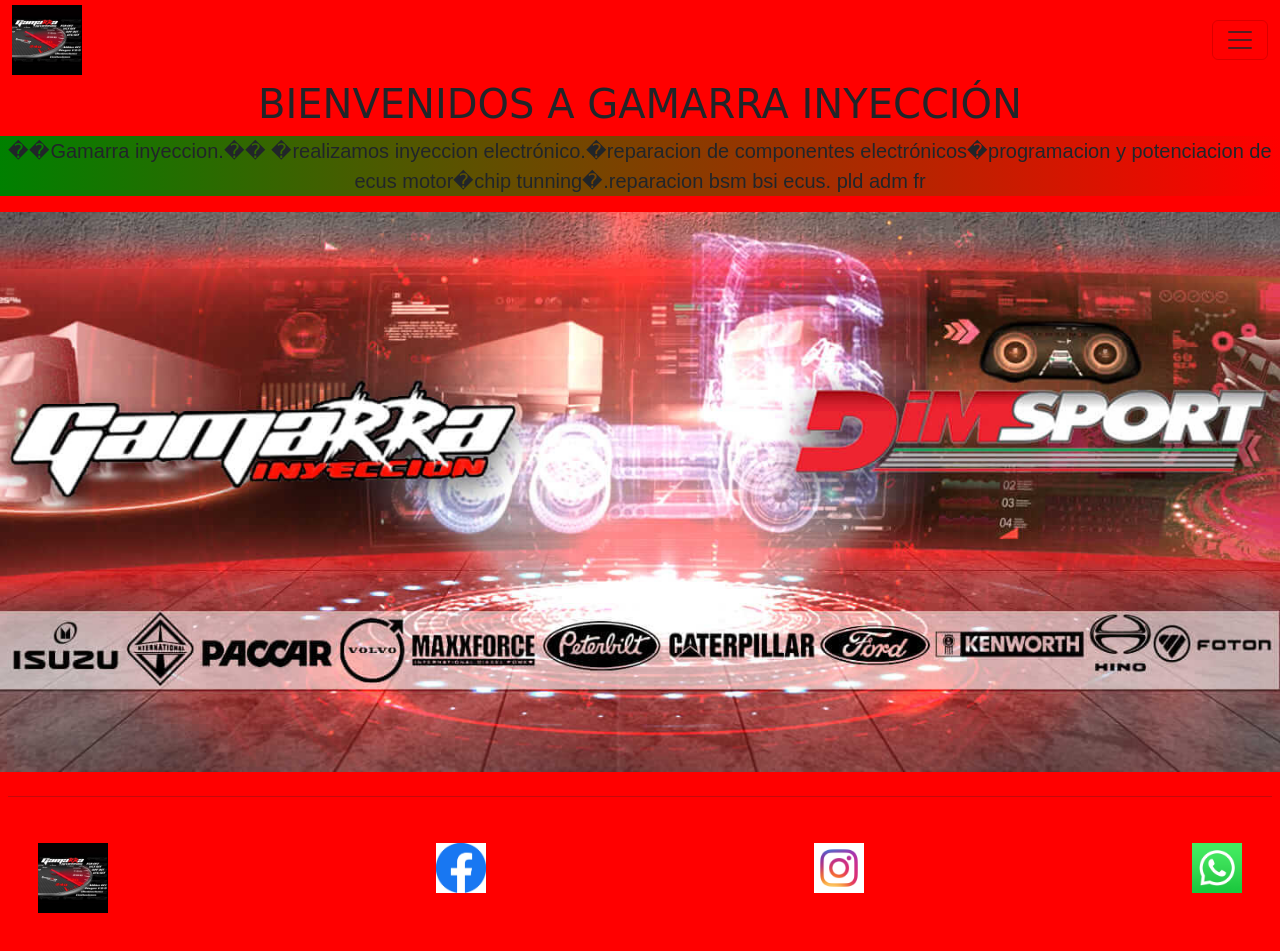
<file: index.html>
<!DOCTYPE html>
	<html lang="es">
	<head>
		<meta charset="UTF-8">
		<meta name="viewport" content="width=device-width, initial-scale=1.0">
		<meta name="description" content="En Gamarra inyeccion somos expertos en programación, especialistas en tracto camiones, equipos industriales y agrícolas. Contáctanos para realizar un diagnóstico o programación en tu equipo, estamos ubicados en Colombia, trabajamos de manera Nacional e INTERNACIONAL.">
    <meta name="keywords" content="GAMARRA INYECCIÓN, INYECCIÓN, PÁGINA, INICIO, ESPECIALIDADES, EQUIPO, INDUSTRIA, PROGRAMACIÓN">
    <link  rel="icon"   href="img/logo.jpg" type="image/png" />
		<link href="https://cdn.jsdelivr.net/npm/bootstrap@5.2.2/dist/css/bootstrap.min.css" rel="stylesheet" integrity="sha384-Zenh87qX5JnK2Jl0vWa8Ck2rdkQ2Bzep5IDxbcnCeuOxjzrPF/et3URy9Bv1WTRi" crossorigin="anonymous">
		<link rel="stylesheet" href="./css/main.css">
		<title>GAMARRA INYECCIÓN</title>
	</head>
	<body class="indexG">
		<!-- Inicio de header-->
		<header>			
			<nav class="navbar navbar-expand-xs bg-light p-0">
  <div class="container-fluid">
    <a class="navbar-brand" href="#"><img class="logoImg" src="img/logo.jpg" alt="logo de pagina" width="120" height="120"></a>	
    <button class="navbar-toggler" type="button" data-bs-toggle="collapse" data-bs-target="#navbarSupportedContent" aria-controls="navbarSupportedContent" aria-expanded="false" aria-label="Toggle navigation">
      <span class="navbar-toggler-icon"></span>
    </button>
    <div class="collapse navbar-collapse" id="navbarSupportedContent">
      <ul class="navbar-nav me-auto mb-2 mb-lg-0">
        <li class="nav-item">
          <a class="nav-link active" aria-current="page" href="#">Home</a>
        </li>
        <li class="nav-item">
          <a class="nav-link" href="pages/servicio.html">SERVICIOS</a>
        </li>
         <li class="nav-item">
          <a class="nav-link" href="pages/quienessomos.html">QUIENES SOMOS</a>
        </li>
         <li class="nav-item">
          <a class="nav-link" href="pages/foro.html">FORO</a>
        </li>
         <li class="nav-item">
          <a class="nav-link" href="pages/contacto.html">CONTACTO</a>
        </li>
      </ul>
  </div>
</nav>
		</header>
		<!-- CIERRE DE HEADER -->
		<!-- APERTURA DE CONTENIDO--> 
		<main>
			<div>
				<h1 class="animation">BIENVENIDOS A GAMARRA INYECCIÓN</h1>
			<p>��Gamarra inyeccion.�� �realizamos inyeccion electrónico.�reparacion de componentes electrónicos�programacion y potenciacion de ecus motor�chip tunning�.reparacion bsm bsi ecus. pld adm fr </p>
			</div>
			<div>
					<a href="#"><img class="imgPrin" src="img/giprin.jpg" alt="imagen principal"></a>
			</div>		
		</main>
		<!-- cierre de contenido-->
		<!-- APERTURA DE CONTENIDO--> 
		<footer class="p-2">
      <hr>
			     <div class="flex">
                    <div>
                             <a href="#"><img class="logoImg" src="img/logo.jpg" class="img-circle" alt="logo de pagina" width="120" height="120"></a>
                    </div>
          
          
                    <div class="rrssImg">
                            <a href="#"><img src="img/facebook.png" alt="facebook" width="50" height="50"></a> 
                    </div>
                    <div class="rrssImg">
                            <a href="#"><img src="img/instagram.png" alt="instagram" width="50" height="50"></a>     
                    </div>
                    <div class="rrssImg">
                            <a href="#"><img src="img/wtp.png" alt="wtp" width="50" height="50"></a>
                    </div>        
            </div>                  
		</footer> 
		<!-- CIERRE DE CONTENIDO-->		
		<script src="https://cdn.jsdelivr.net/npm/@popperjs/core@2.11.6/dist/umd/popper.min.js" integrity="sha384-oBqDVmMz9ATKxIep9tiCxS/Z9fNfEXiDAYTujMAeBAsjFuCZSmKbSSUnQlmh/jp3" crossorigin="anonymous"></script>
        <script src="https://cdn.jsdelivr.net/npm/bootstrap@5.2.2/dist/js/bootstrap.min.js" integrity="sha384-IDwe1+LCz02ROU9k972gdyvl+AESN10+x7tBKgc9I5HFtuNz0wWnPclzo6p9vxnk" crossorigin="anonymous"></script>
	</body>
	</html>
</file>
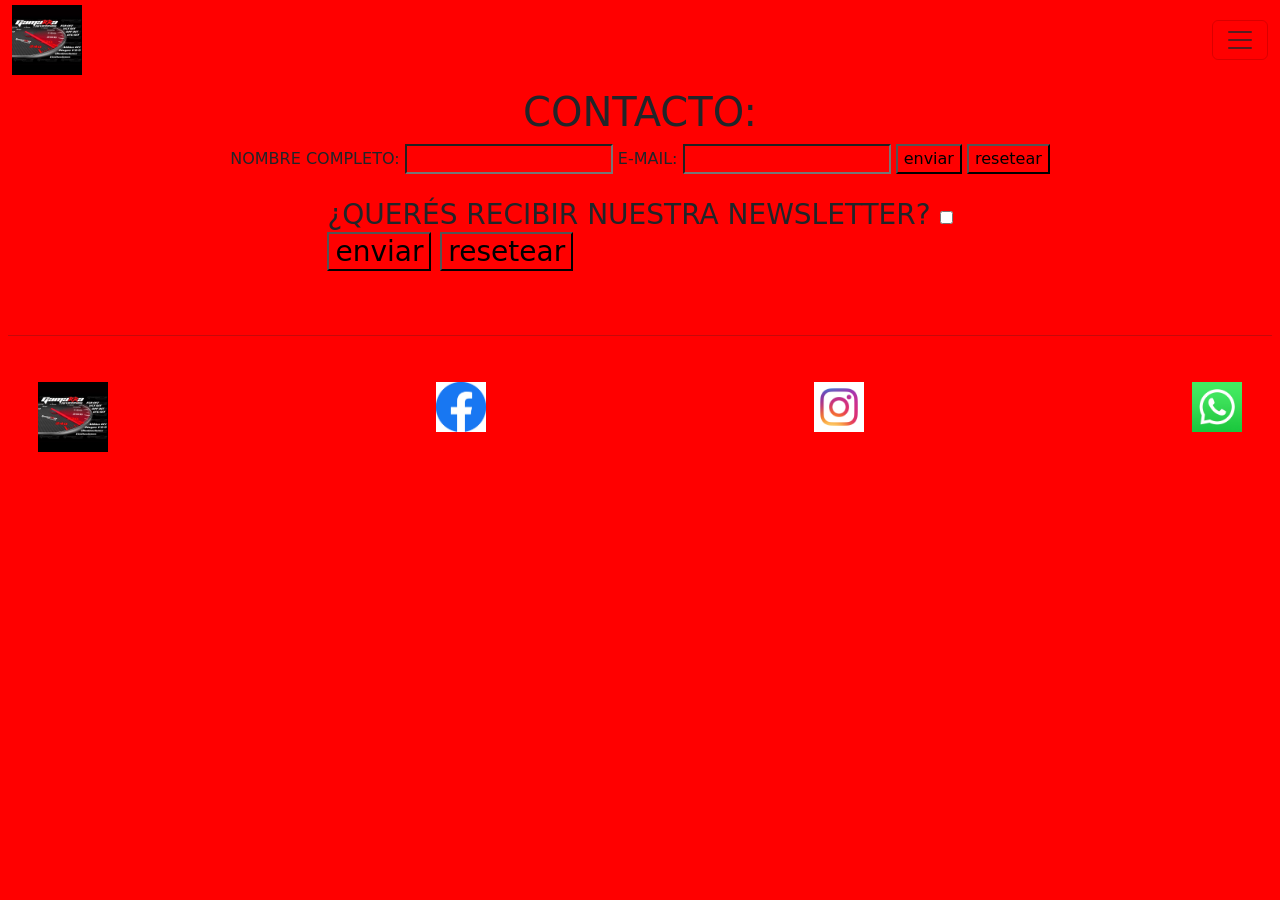
<file: pages/contacto.html>
<!DOCTYPE html>
        <html lang="es">
        <head>
            <meta charset="UTF-8">
            <meta http-equiv="X-UA-Compatible" content="IE=edge">
            <meta name="viewport" content="width=device-width, initial-scale=1.0">
            <link  rel="icon"   href="../img/logo.jpg" type="image/png" />
            <link href="https://cdn.jsdelivr.net/npm/bootstrap@5.2.2/dist/css/bootstrap.min.css" rel="stylesheet" integrity="sha384-Zenh87qX5JnK2Jl0vWa8Ck2rdkQ2Bzep5IDxbcnCeuOxjzrPF/et3URy9Bv1WTRi" crossorigin="anonymous">
            <link rel="stylesheet" href="../css/main.css">
            <title>Contacto</title>
        </head>
        <body>

          	<!--APERTURA DE HEADER -->		
		<header>			
			<nav class="navbar navbar-expand-xs bg-light p-0">
  <div class="container-fluid">
    <a class="navbar-brand" href="#"><img class="logoImg" src="../img/logo.jpg" alt="logo de pagina" width="120" height="120"></a>	
    <button class="navbar-toggler" type="button" data-bs-toggle="collapse" data-bs-target="#navbarSupportedContent" aria-controls="navbarSupportedContent" aria-expanded="false" aria-label="Toggle navigation">
      <span class="navbar-toggler-icon"></span>
    </button>
    <div class="collapse navbar-collapse" id="navbarSupportedContent">
      <ul class="navbar-nav me-auto mb-2 mb-lg-0">
        <li class="nav-item">   
          <a class="nav-link active" aria-current="page" href="../index.html">Home</a>
        </li>
        <li class="nav-item">
          <a class="nav-link" href="../pages/servicio.html">SERVICIOS</a>
        </li>
         <li class="nav-item">
          <a class="nav-link" href="../pages/quienessomos.html">QUIENES SOMOS</a>
        </li>
         <li class="nav-item">
          <a class="nav-link" href="../pages/foro.html">FORO</a>
        </li>
         <li class="nav-item">
          <a class="nav-link" href="../pages/contacto.html">CONTACTO</a>
        </li>
      </ul>
  </div>
</nav>
		</header>
		<!--CIERRE DE HEADER -->
                        <main class="p-2">
                        <div >                            
                            <h1><a ref="#">CONTACTO:</a>  </h1  >		  
                        <div class="center">
                            <form>
                                <label for="hadson"> NOMBRE COMPLETO:</label>
                              <input type="text"  name="hadson">
                            <label for="NOMBRE COMPLETO"> E-MAIL:</label>
                            <input type="text">
                                <input type="submit" value="enviar">
                            <input type="reset" value="resetear">
                                </form>
                                </div>                            
                        <div>
                        <form class="center p-4" >                         
                            <h3>
                                ¿QUERÉS RECIBIR NUESTRA NEWSLETTER?
                            <input type="checkbox" name="aceptar" value="1"><BR>
                            <input type="submit" value="enviar">
                            <input type="reset" value="resetear">
                            </h3>      
                            </form>
                        </div>
                            </div>           
                    </main>
                <!--CIERRE DE CONTENIDO-->
                <!--APERTURA DE FOOTER-->
               
  	<footer class="p-2">
<hr>
           <div class="flex">
                    <div>
                             <a href="#"><img class="logoImg" src="../img/logo.jpg" class="img-circle" alt="logo de pagina" width="120" height="120"></a>
                    </div>
          
          
                    <div class="rrssImg">
                            <a href="#"><img src="../img/facebook.png" alt="facebook" width="50" height="50"></a> 
                    </div>
                    <div class="rrssImg">
                            <a href="#"><img src="../img/instagram.png" alt="instagram" width="50" height="50"></a>     
                    </div>
                    <div class="rrssImg">
                            <a href="#"><img src="../img/wtp.png" alt="wtp" width="50" height="50"></a>
                    </div>        
            </div>   
		</footer> 
                <!-- cierre footer-->
                <script src="https://cdn.jsdelivr.net/npm/@popperjs/core@2.11.6/dist/umd/popper.min.js" integrity="sha384-oBqDVmMz9ATKxIep9tiCxS/Z9fNfEXiDAYTujMAeBAsjFuCZSmKbSSUnQlmh/jp3" crossorigin="anonymous"></script>
                <script src="https://cdn.jsdelivr.net/npm/bootstrap@5.2.2/dist/js/bootstrap.min.js" integrity="sha384-IDwe1+LCz02ROU9k972gdyvl+AESN10+x7tBKgc9I5HFtuNz0wWnPclzo6p9vxnk" crossorigin="anonymous"></script>
        </body>
        </html>
</file>
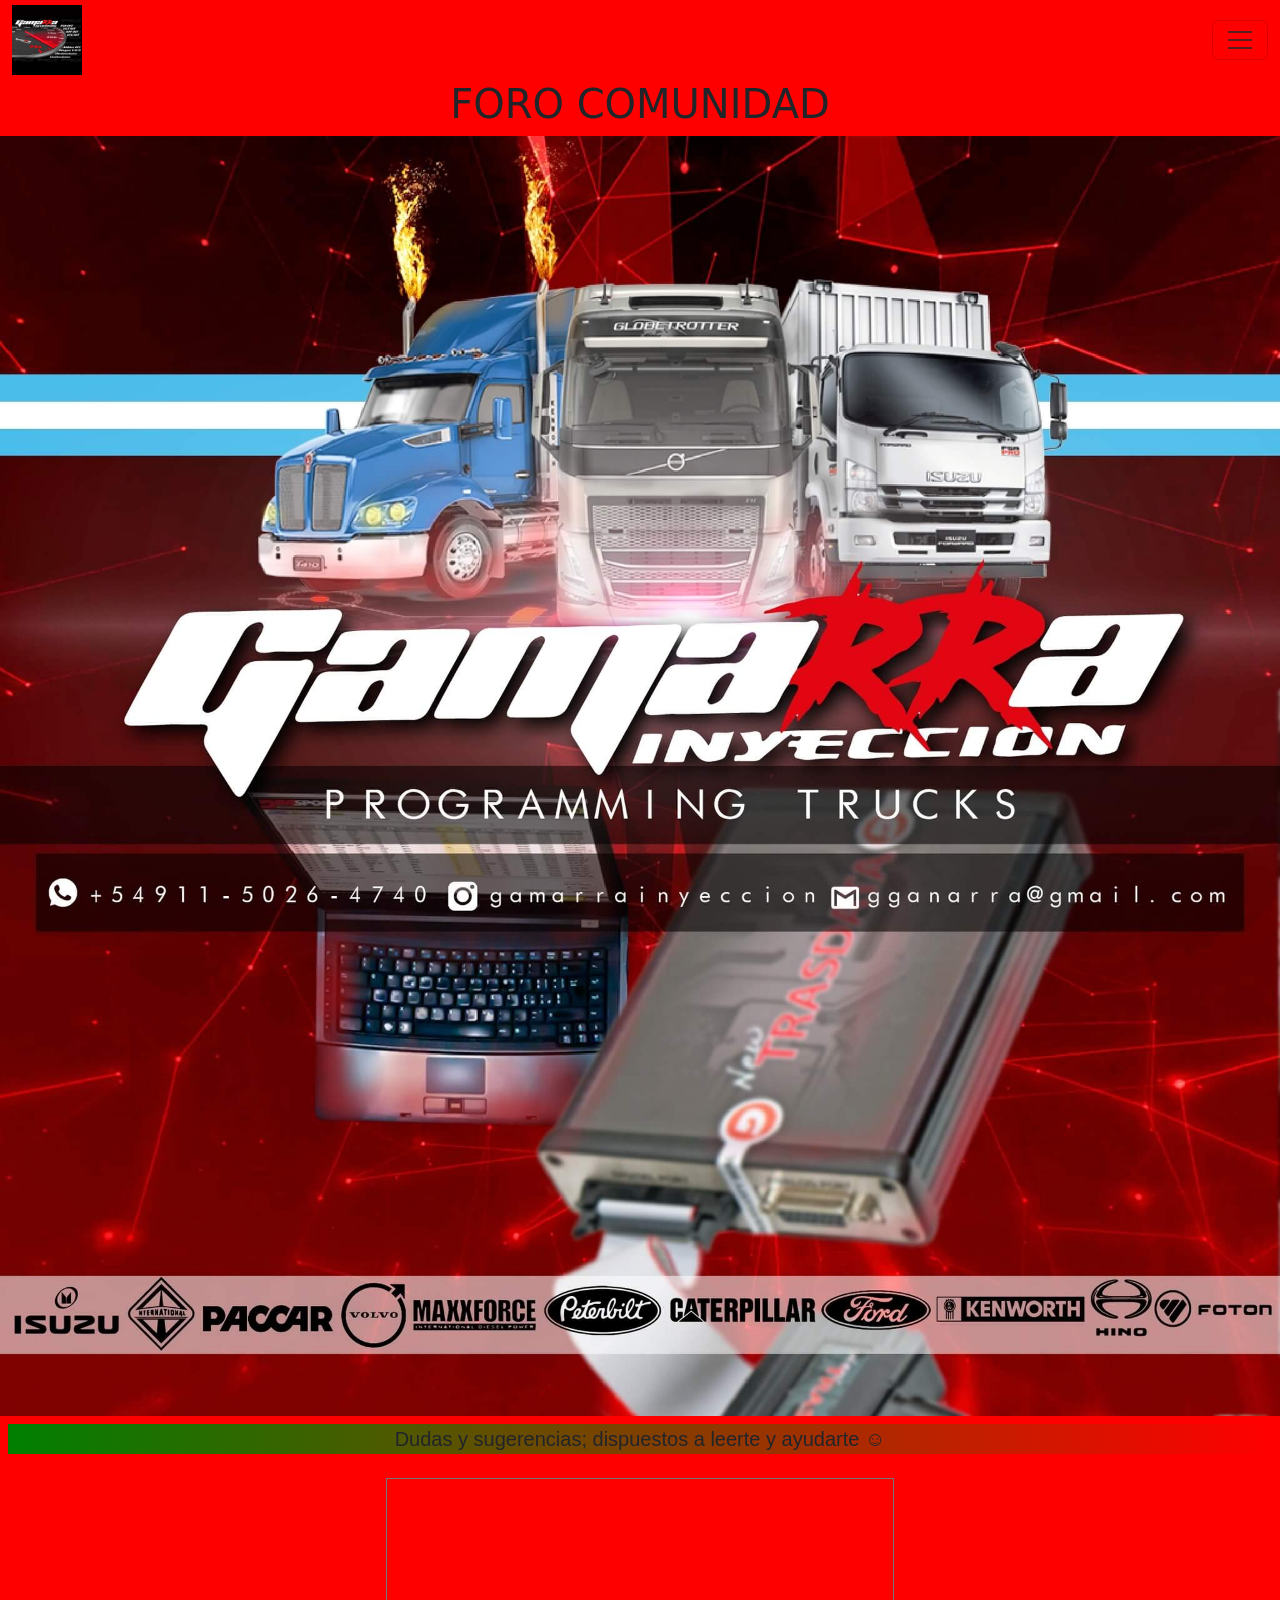
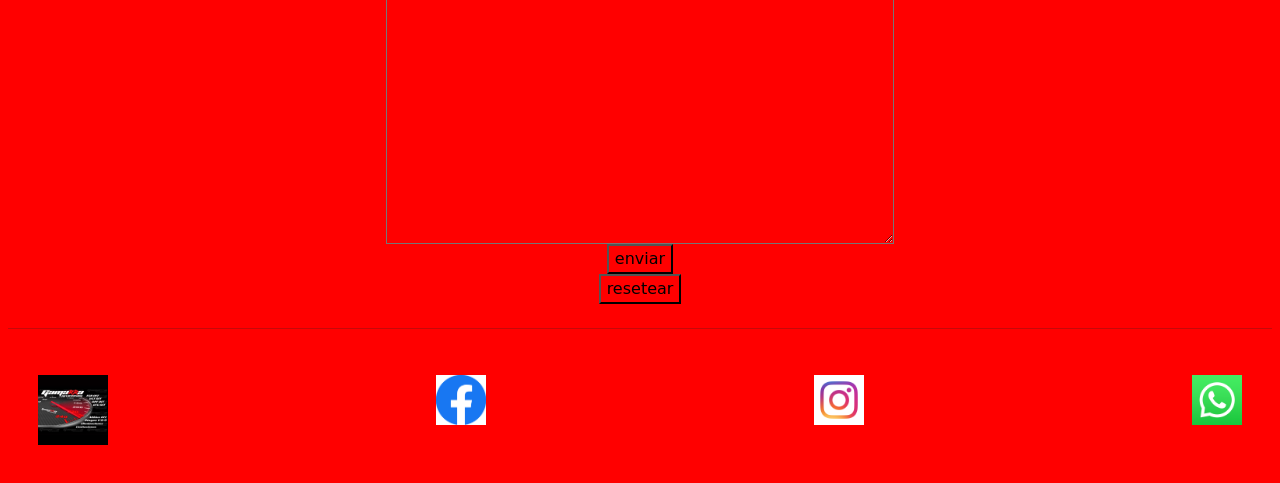
<file: pages/foro.html>
<!DOCTYPE html>
<html lang="es">
<head>
    <meta charset="UTF-8">
    <meta http-equiv="X-UA-Compatible" content="IE=edge">
    <meta name="viewport" content="width=device-width, initial-scale=1.0">
     <link  rel="icon"   href="../img/logo.jpg" type="image/png" />
	 <link href="https://cdn.jsdelivr.net/npm/bootstrap@5.2.2/dist/css/bootstrap.min.css" rel="stylesheet" integrity="sha384-Zenh87qX5JnK2Jl0vWa8Ck2rdkQ2Bzep5IDxbcnCeuOxjzrPF/et3URy9Bv1WTRi" crossorigin="anonymous">
	 <link rel="stylesheet" href="../css/main.css">
    <title>FORO</title>
</head>
<body class="foro">
    		<!--APERTURA DE HEADER-->		
	<header>			
		<nav class="navbar navbar-expand-xs bg-light p-0">
<div class="container-fluid">
<a class="navbar-brand" href="#"><img class="logoImg" src="../img/logo.jpg" alt="logo de pagina" width="120" height="120"></a>	
<button class="navbar-toggler" type="button" data-bs-toggle="collapse" data-bs-target="#navbarSupportedContent" aria-controls="navbarSupportedContent" aria-expanded="false" aria-label="Toggle navigation">
  <span class="navbar-toggler-icon"></span>
</button>
<div class="collapse navbar-collapse" id="navbarSupportedContent">
  <ul class="navbar-nav me-auto mb-2 mb-lg-0">
	<li class="nav-item">
	  <a class="nav-link active" aria-current="page" href="../index.html">Home</a>
	</li>
	<li class="nav-item">
	  <a class="nav-link" href="../pages/servicio.html">SERVICIOS</a>
	</li>
	 <li class="nav-item">
	  <a class="nav-link" href="../pages/quienessomos.html">QUIENES SOMOS</a>
	</li>
	 <li class="nav-item">
	  <a class="nav-link" href="#">FORO</a>
	</li>
	 <li class="nav-item">
	  <a class="nav-link" href="../pages/contacto.html">CONTACTO</a>
	</li>
  </ul>
</div>
</nav>
	</header>
	<!--CIERRE DE HEADER-->
	<!--APERTURA DE CONTENIDO-->
		<main >		
			<div>
				    <h1>FORO COMUNIDAD</h1>
					<a href="#"><img src="../img/gisec.jpg" alt="imagen" class="imgForo"></a>
			</div>	
		</main> 		
			<div class="p-2">
				<p>Dudas y sugerencias; dispuestos a leerte y ayudarte ☺</p>
			</div>
			<form>	
				<div class="center">
					<textarea class="center" name="comment" cols="60" rows="15" placeholder="Escribe tu comentario"> </textarea><br>
				</div>  
				<div	 class="center"> 
					<input type="submit" value="enviar">
				</div>	
				<div class="center">
                    <input type="reset" value="resetear">
			</div>
                </form>		
				
  	<!--APERTURA DE FOOTER-->
	  <footer class="p-2">
		<hr>
	   <div id="flexI" class="flex">
				<div>
						 <a href="#"><img class="logoImg" src="../img/logo.jpg" class="img-circle" alt="logo de pagina" width="120" height="120"></a>
				</div>
	  
	  
				<div class="rrssImg">
						<a href="#"><img src="../img/facebook.png" alt="facebook" width="50" height="50"></a> 
				</div>
				<div class="rrssImg">
						<a href="#"><img src="../img/instagram.png" alt="instagram" width="50" height="50"></a>     
				</div>
				<div class="rrssImg">
						<a href="#"><img src="../img/wtp.png" alt="wtp" width="50" height="50"></a>
				</div>        
		</div>   
	</footer> 
		<!-- cierre footer-->   
		<script src="https://cdn.jsdelivr.net/npm/@popperjs/core@2.11.6/dist/umd/popper.min.js" integrity="sha384-oBqDVmMz9ATKxIep9tiCxS/Z9fNfEXiDAYTujMAeBAsjFuCZSmKbSSUnQlmh/jp3" crossorigin="anonymous"></script>
        <script src="https://cdn.jsdelivr.net/npm/bootstrap@5.2.2/dist/js/bootstrap.min.js" integrity="sha384-IDwe1+LCz02ROU9k972gdyvl+AESN10+x7tBKgc9I5HFtuNz0wWnPclzo6p9vxnk" crossorigin="anonymous"></script>
</body>
</html>
</file>
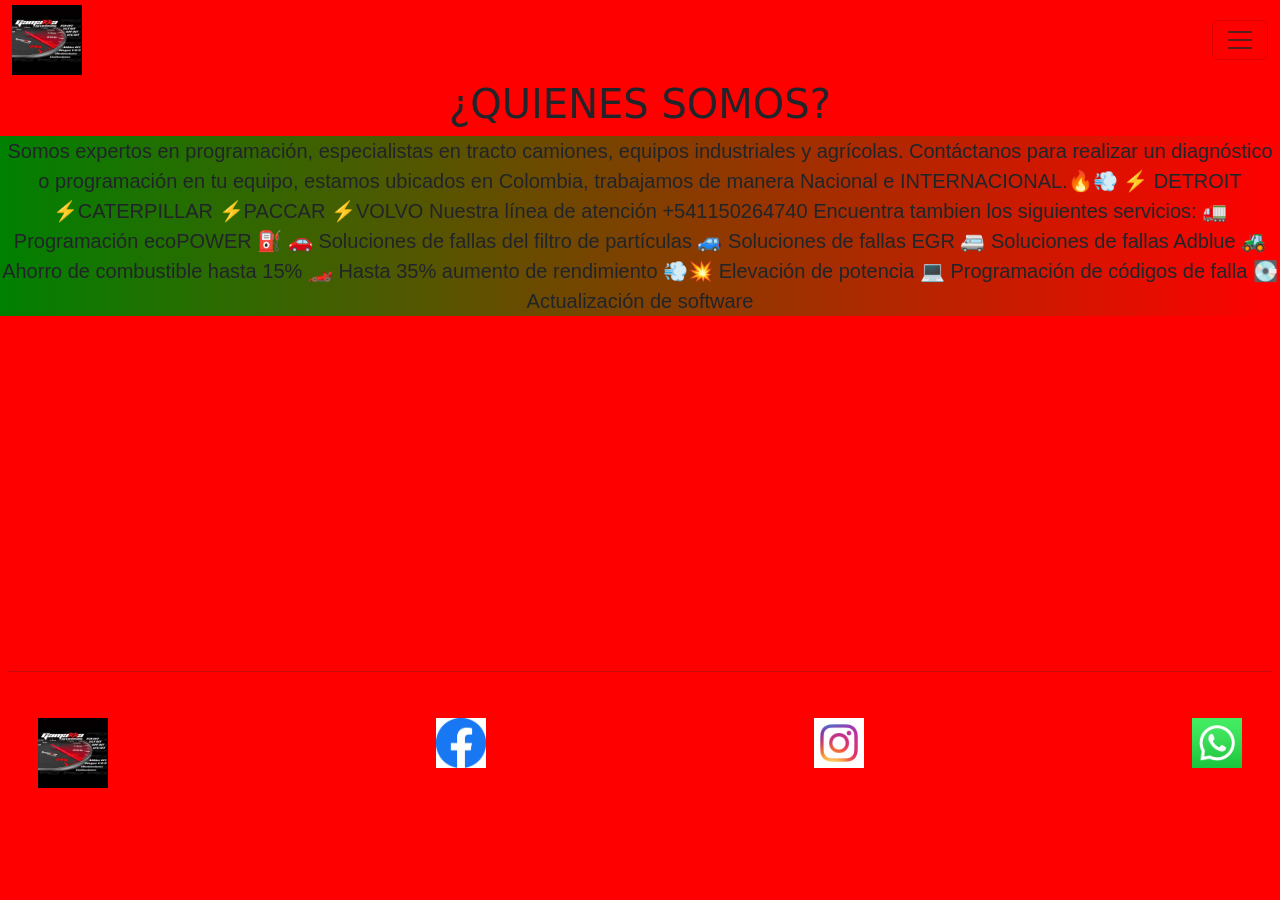
<file: pages/quienessomos.html>
<!DOCTYPE html>
	<html lang="es">
	<head>
		<meta charset="UTF-8">
		<meta name="viewport" content="width=device-width, initial-scale=1.0">
		<meta name="description" content="
		Programación ecoPOWER Soluciones de fallas del filtro de partículas  Soluciones de fallas EGR Soluciones de fallas Adblue Ahorro de combustible Elevación de potencia ">
		<meta name="" content=" GAMARRA INYECCIÓN, INYECCIÓN, SEVICIOS, ARREGLO, MEJORAS, POTENCIA, MÉCANICA, FALLAS, SOLUCIONES, ADBLUE, EGR, SOFTWARE,"> 
		<link  rel="icon"   href="../img/logo.jpg" type="image/png" />
		 <link href="https://cdn.jsdelivr.net/npm/bootstrap@5.2.2/dist/css/bootstrap.min.css" rel="stylesheet" integrity="sha384-Zenh87qX5JnK2Jl0vWa8Ck2rdkQ2Bzep5IDxbcnCeuOxjzrPF/et3URy9Bv1WTRi" crossorigin="anonymous">
		<link rel="stylesheet" href="../css/main.css">
		<title>QUIENES SOMOS</title>
	</head>
	<body>
	<!-- header (logo + nav) -->		
	<header>			
		<nav class="navbar navbar-expand-xs bg-light p-0">
<div class="container-fluid">
<a class="navbar-brand" href="#"><img class="logoImg" src="../img/logo.jpg" alt="logo de pagina" width="120" height="120"></a>	
<button class="navbar-toggler" type="button" data-bs-toggle="collapse" data-bs-target="#navbarSupportedContent" aria-controls="navbarSupportedContent" aria-expanded="false" aria-label="Toggle navigation">
  <span class="navbar-toggler-icon"></span>
</button>
<div class="collapse navbar-collapse" id="navbarSupportedContent">
  <ul class="navbar-nav me-auto mb-2 mb-lg-0">
	<li class="nav-item">
	  <a class="nav-link active" aria-current="page" href="../index.html">Home</a>
	</li>
	<li class="nav-item">
	  <a class="nav-link" href="../pages/servicio.html">SERVICIOS</a>
	</li>
	 <li class="nav-item">
	  <a class="nav-link" href="#">QUIENES SOMOS</a>
	</li>
	 <li class="nav-item">
	  <a class="nav-link" href="../pages/foro.html">FORO</a>
	</li>
	 <li class="nav-item">
	  <a class="nav-link" href="../pages/contacto.html">CONTACTO</a>
	</li>
  </ul>
</div>
</nav>
	</header>
	<!--CIERRE DE HEADER-->
		<!--APERTURA DE CONTENIDO--> 
<main>
			<div>
				<h1>¿QUIENES SOMOS?</h1>
	<p> 

	Somos expertos en programación, especialistas en tracto camiones, equipos industriales y agrícolas. Contáctanos para realizar un diagnóstico o programación en tu equipo, estamos ubicados en Colombia, trabajamos de manera Nacional e INTERNACIONAL.🔥💨
	⚡ DETROIT
	⚡CATERPILLAR
	⚡PACCAR
	⚡VOLVO
	Nuestra línea de atención +541150264740
	Encuentra tambien los siguientes servicios:
	🚛 Programación ecoPOWER ⛽
	🚗 Soluciones de fallas del filtro de partículas
	🚙 Soluciones de fallas EGR
	🚐 Soluciones de fallas Adblue
	🚜 Ahorro de combustible hasta 15%	
	🏎️ Hasta 35% aumento de rendimiento
	💨💥 Elevación de potencia
	💻 Programación de códigos de falla
	💽 Actualización de software
    </p>
	 <div class="center">
	    <iframe class="center1" width="560" height="315" src="https://www.youtube.com/embed/Ud4nFuNWC6I" title="YouTube video player" frameborder="0" allow="accelerometer; autoplay; clipboard-write; encrypted-media; gyroscope; picture-in-picture" allowfullscreen></iframe>
     </div>
</main>
		<!-- CIERRE DE CONTENIDO-->
		<footer class="p-2">
			<hr>
					   <div class="flex">
						  <div>
								   <a href="#"><img class="logoImg" src="../img/logo.jpg" class="img-circle" alt="logo de pagina" width="120" height="120"></a>
						  </div>
				
				
						  <div class="rrssImg">
								  <a href="#"><img src="../img/facebook.png" alt="facebook" width="50" height="50"></a> 
						  </div>
						  <div class="rrssImg">
								  <a href="#"><img src="../img/instagram.png" alt="instagram" width="50" height="50"></a>     
						  </div>
						  <div class="rrssImg">
								  <a href="#"><img src="../img/wtp.png" alt="wtp" width="50" height="50"></a>
						  </div>        
				  </div>                  
			  </footer> 
			  <!-- CIERRE DE CONTENIDO-->		
		<script src="https://cdn.jsdelivr.net/npm/@popperjs/core@2.11.6/dist/umd/popper.min.js" integrity="sha384-oBqDVmMz9ATKxIep9tiCxS/Z9fNfEXiDAYTujMAeBAsjFuCZSmKbSSUnQlmh/jp3" crossorigin="anonymous"></script>
        <script src="https://cdn.jsdelivr.net/npm/bootstrap@5.2.2/dist/js/bootstrap.min.js" integrity="sha384-IDwe1+LCz02ROU9k972gdyvl+AESN10+x7tBKgc9I5HFtuNz0wWnPclzo6p9vxnk" crossorigin="anonymous"></script>
	</body>
	</html>
</file>
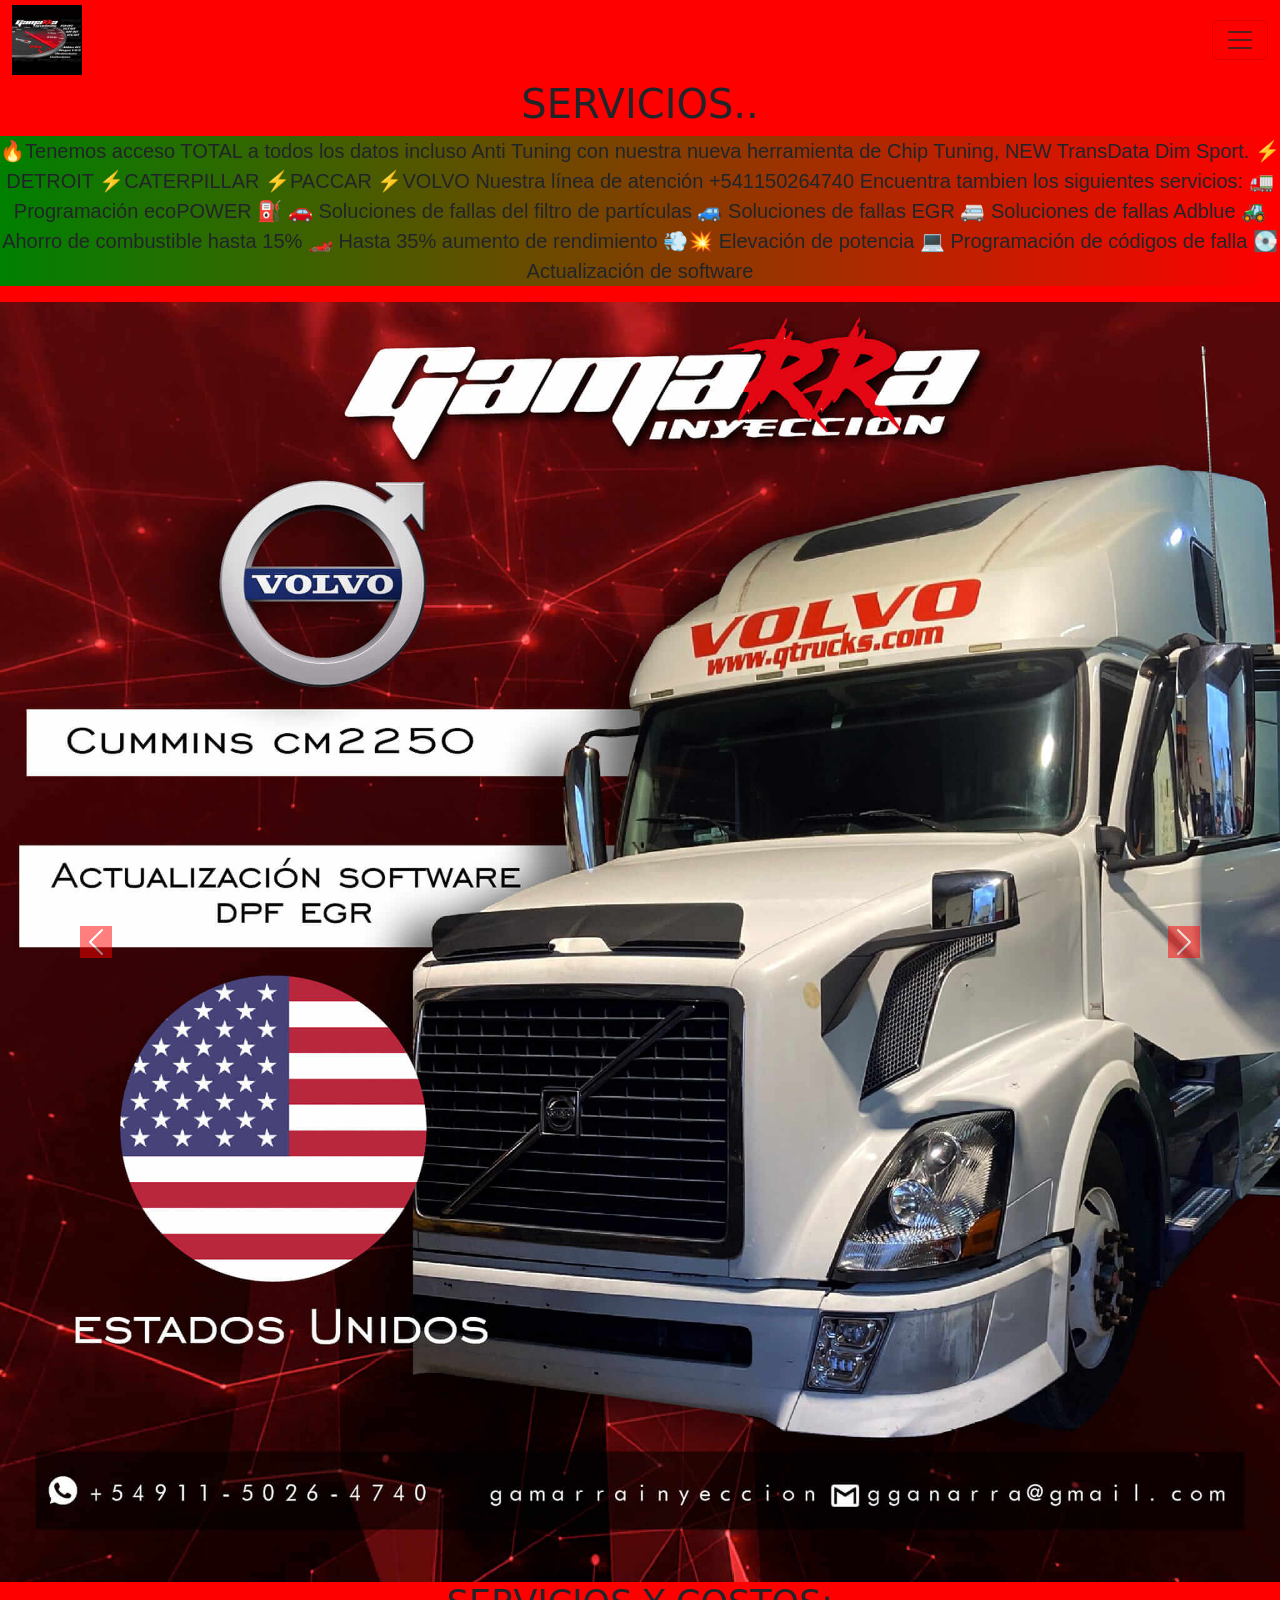
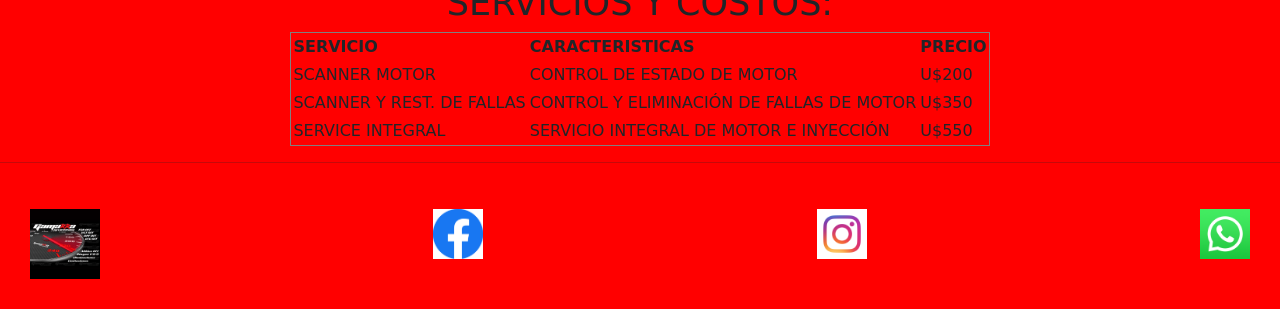
<file: pages/servicio.html>
<!DOCTYPE html>
	<html lang="es">
	<head>
		<meta charset="UTF-8">
		<meta name="viewport" content="width=device-width, initial-scale=1.0">
		<meta name="description" content=" realizamos inyeccion electrónico. reparacion de componentes electrónicos programacion y potenciacion de ecus motor chip tunning.reparacion bsm bsi ecus. pld adm fr">
		<meta name="" content="	GAMARRA INYECCIÓN, INYECCIÓN REPARACIONES, REPARACION, ELECTRÓNICO, PROGRAMACIÓN, POTENCIA, MOTOR, TUNING "> 
		<link  rel="icon"   href="../img/logo.jpg" type="image/png" />
		 	<link href="https://cdn.jsdelivr.net/npm/bootstrap@5.2.2/dist/css/bootstrap.min.css" rel="stylesheet" integrity="sha384-Zenh87qX5JnK2Jl0vWa8Ck2rdkQ2Bzep5IDxbcnCeuOxjzrPF/et3URy9Bv1WTRi" crossorigin="anonymous">
		<link rel="stylesheet" href="../css/main.css">
		<title>SERVICIOS</title>
	</head>
	<body class="servicioG">			
		<!-- APERTURA DE HEADER-->
		<div>
			<header>			
				<nav class="navbar navbar-expand-xs bg-light p-0">
				  <div class="container-fluid">
				    <a class="navbar-brand" href="#"><img class="logoImg" src="../img/logo.jpg" alt="logo de pagina" width="120" height="120"></a>	
				    <button class="navbar-toggler" type="button" data-bs-toggle="collapse" data-bs-target="#navbarSupportedContent" aria-controls="navbarSupportedContent" aria-expanded="false" aria-label="Toggle navigation">
				      <span class="navbar-toggler-icon"></span>
				    </button>
				  <div class="collapse navbar-collapse" id="navbarSupportedContent">
				      <ul class="navbar-nav me-auto mb-2 mb-lg-0">
				        <li class="nav-item">
				          <a class="nav-link active" aria-current="page" href="../index.html">Home</a>
				        </li>
				        <li class="nav-item">
				          <a class="nav-link" href="#">SERVICIOS</a>
				        </li>
				         <li class="nav-item">
				          <a class="nav-link" href="../pages/quienessomos.html">QUIENES SOMOS</a>
				        </li>
				         <li class="nav-item">
				          <a class="nav-link" href="../pages/foro.html">FORO</a>
				        </li>
				         <li class="nav-item">
				          <a class="nav-link" href="../pages/contacto.html">CONTACTO</a>
				        </li>
				      </ul>
				  </div>
				</nav>
		</header>
		<!-- CIERRE DE HEADER -->
		<!-- APERTURA DE CONTENIDO--> 
		<section>			
				<h1 class="animation">SERVICIOS..</h1>	
			<p> 
				🔥Tenemos acceso TOTAL a todos los datos incluso Anti Tuning con nuestra nueva herramienta de Chip Tuning, NEW TransData Dim Sport.
				⚡ DETROIT
				⚡CATERPILLAR
				⚡PACCAR
				⚡VOLVO
				Nuestra línea de atención +541150264740
				Encuentra tambien los siguientes servicios:
				🚛 Programación ecoPOWER ⛽
				🚗 Soluciones de fallas del filtro de partículas
				🚙 Soluciones de fallas EGR
				🚐 Soluciones de fallas Adblue
				🚜 Ahorro de combustible hasta 15%	
				🏎️ Hasta 35% aumento de rendimiento
				💨💥 Elevación de potencia
				💻 Programación de códigos de falla
				💽 Actualización de software
			</p>
			<div id="carouselExampleControls" class="carousel slide" data-bs-ride="carousel">
				  <div class="carousel-inner">
				    <div class="carousel-item active">
				      <img src="../img/giusa.jpg" class="d-block w-100" alt="...">
				    </div>
				    <div class="carousel-item">
				      <img src="../img/gimex.jpg" class="d-block w-100" alt="...">
				    </div>
				    <div class="carousel-item">
				      <img src="../img/gicolombia.jpg" class="d-block w-100" alt="...">
				    </div>
				  </div>
				  <button class="carousel-control-prev" type="button" data-bs-target="#carouselExampleControls" data-bs-slide="prev">
				    <span class="carousel-control-prev-icon" aria-hidden="true"></span>
				    <span class="visually-hidden">Previous</span>
				  </button>
				  <button class="carousel-control-next" type="button" data-bs-target="#carouselExampleControls" data-bs-slide="next">
				    <span class="carousel-control-next-icon" aria-hidden="true"></span>
				    <span class="visually-hidden">Next</span>
				  </button>
</div>
		<!-- TABLAS -->
		<div>
				<h2> SERVICIOS Y COSTOS:</h2>
				<div class="center">
			<table border="1" cellpadding="2" cellspacing="2"> 
				<!-- fila encabezado -->
						<tr> 
						<th>SERVICIO</th>
						<th> CARACTERISTICAS</th>
						<th>PRECIO</th>   
					</tr> 
					<!-- fila 2 -->
					<tr>
						<td>SCANNER MOTOR</td>
						<td>CONTROL DE ESTADO DE MOTOR</td>
						<td>U$200</td>
					</tr>
					<!-- fila 3 -->
					<tr>
						<td>SCANNER Y REST. DE FALLAS</td>
						<td>CONTROL Y ELIMINACIÓN DE FALLAS DE MOTOR</td>
						<td>U$350</td>
					</tr>
					<tr>
						<td>SERVICE INTEGRAL</td>
						<td>SERVICIO INTEGRAL DE MOTOR E INYECCIÓN</td>
						<td>U$550</td>
					</tr>
				</div>	
			</table> 
		</div>
	</section>
			<!-- CIERRE DE CONTENIDO-->
			<!-- CIERRE DE TABLA -->
			<!-- APERTURA DE FOOTER-->
		<footer>
			<hr>
           <div id="flexI" class="flex">
                    <div>
                             <a href="#"><img class="logoImg" src="../img/logo.jpg" class="img-circle" alt="logo de pagina" width="120" height="120"></a>
                    </div>
          
          
                    <div class="rrssImg">
                            <a href="#"><img src="../img/facebook.png" alt="facebook" width="50" height="50"></a> 
                    </div>
                    <div class="rrssImg">
                            <a href="#"><img src="../img/instagram.png" alt="instagram" width="50" height="50"></a>     
                    </div>
                    <div class="rrssImg">
                            <a href="#"><img src="../img/wtp.png" alt="wtp" width="50" height="50"></a>
                    </div>        
            </div>   
		</footer> 
		<!-- cierre footer-->
		<script src="https://cdn.jsdelivr.net/npm/@popperjs/core@2.11.6/dist/umd/popper.min.js" integrity="sha384-oBqDVmMz9ATKxIep9tiCxS/Z9fNfEXiDAYTujMAeBAsjFuCZSmKbSSUnQlmh/jp3" crossorigin="anonymous"></script>
        <script src="https://cdn.jsdelivr.net/npm/bootstrap@5.2.2/dist/js/bootstrap.min.js" integrity="sha384-IDwe1+LCz02ROU9k972gdyvl+AESN10+x7tBKgc9I5HFtuNz0wWnPclzo6p9vxnk" crossorigin="anonymous"></script>
	</body>
	</html>
</file>
<file: css/main.css>
p {
  font-family: arial;
  font-size: 20px;
  text-align: center;
  background-image: linear-gradient(to left, red, green); }

h1 {
  text-align: center; }

h2 {
  font-size: 35px;
  text-align: center; }

@media only screen and (max-width: 768px) {
  body p {
    font-size: 15px;
    font-family: fantasy; } }

/** imagen logo **/
.logoImg {
  width: 70px;
  height: 70px; }

/** imagen index**/
.imgPrin {
  width: 100%;
  height: auto; }

/** carrusel servicios**/
.carousel-inner {
  height: 100% !important;
  width: 100%; }

/**    imagen foro**/
.imgForo {
  width: 100%;
  height: auto; }

/** imagen footer**/
.flex {
  display: flex;
  flex-direction: row;
  justify-content: space-between;
  padding: 10px; }

.rrssImg {
  width: 50px;
  height: 50px; }

.center {
  display: flex;
  justify-content: center; }

@keyframes desaparecer {
  0% {
    opacity: 1; }
  100% {
    opacity: 0; } }

.animation {
  animation-name: desaparecer;
  animation-iteration-count: infinite;
  animation-duration: 2s; }

.carousel-inner {
  height: auto;
  width: 100%; }

.flexForm {
  display: flex;
  flex-direction: column; }

.indexG {
  display: grid;
  grid-template-columns: repeat(2, 50%);
  grid-template-rows: repeat(3, auto);
  grid-template-areas: "header header" "main main" "footer footer"; }

header {
  grid-area: header;
  text-align: right; }

main {
  grid-area: main; }

footer {
  grid-area: footer; }

@media only screen and (max-width: 768px) {
  .indexG {
    display: grid;
    grid-template-columns: repeat(2, 50%);
    grid-template-rows: repeat(3, auto);
    grid-template-areas: "header header" " main main" "footer footer"; }
  header {
    grid-area: header; }
  main {
    grid-area: main; }
  footer {
    grid-area: footer; } }

@media only screen and (max-width: 768px) {
  .servicioG {
    display: grid;
    grid-template-rows: repeat(3, auto);
    grid-template-areas: "header header" "section section" "footer footer"; }
  header {
    grid-area: header; }
  section {
    grid-area: section; }
  footer {
    grid-area: footer; } }

* {
  background-color: #ff0000; }

.bcR {
  background-color: #ff0000; }

header {
  grid-area: header;
  text-align: right; }

nav ul li {
  list-style-type: none; }

.flex {
  display: flex;
  flex-direction: row;
  justify-content: space-between;
  padding: 30px; }
</file>
